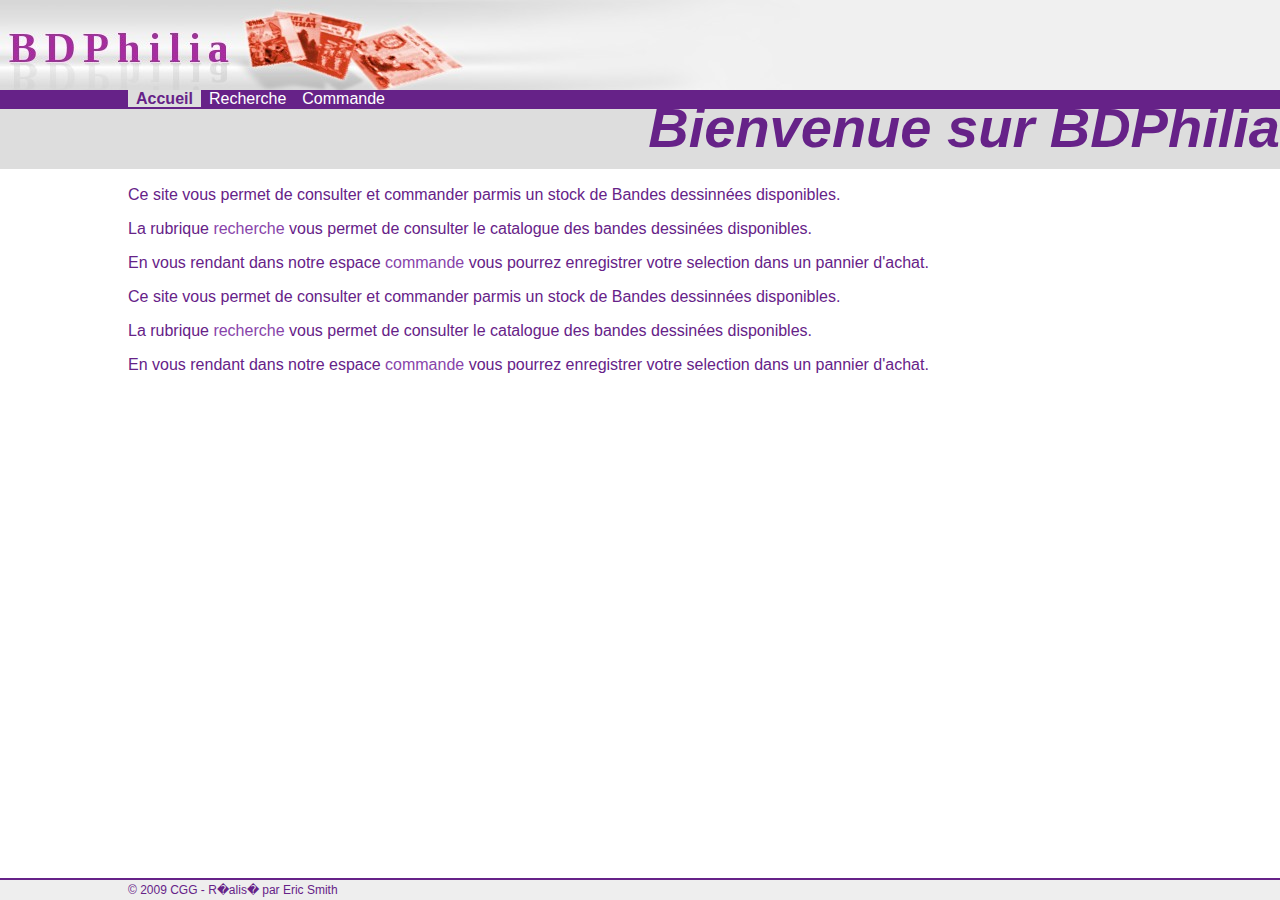
<file: mytp/02.Les Bases/index.htm>
<html>
	<head>
		<script language="JavaScript" type="text/javascript" src="lib/affiche.js"></script>
		<script language="JavaScript" type="text/javascript" src="lib/menu.js"></script>
		<title>Accueil</title>
		<style type="text/css" media="screen">
			@import url("lib/style.css");
		</style>
	</head>
	<body>
		<script language="JavaScript" type="text/javascript">
			affichePageBandeauHaut();
            affichePageMenu();
            affichePageTitre()
		</script>
		<div id="blockDroit">
			<p>Ce site vous permet de consulter et commander parmis un stock de Bandes dessinnées disponibles.</p>
			<p>La rubrique <a href="recherche.htm">recherche</a> vous permet de consulter le catalogue des bandes dessinées disponibles.</p>
			<p>En vous rendant dans notre espace <a href="commande.htm">commande</a> vous pourrez enregistrer votre selection dans un pannier d'achat.</p>	<p>Ce site vous permet de consulter et commander parmis un stock de Bandes dessinnées disponibles.</p>
			<p>La rubrique <a href="recherche.htm">recherche</a> vous permet de consulter le catalogue des bandes dessinées disponibles.</p>
			<p>En vous rendant dans notre espace <a href="commande.htm">commande</a> vous pourrez enregistrer votre selection dans un pannier d'achat.</p>
		</div>
        <script language="JavaScript" type="text/javascript">
            affichePagePied();
        </script>
	</body>
</html>
</file>
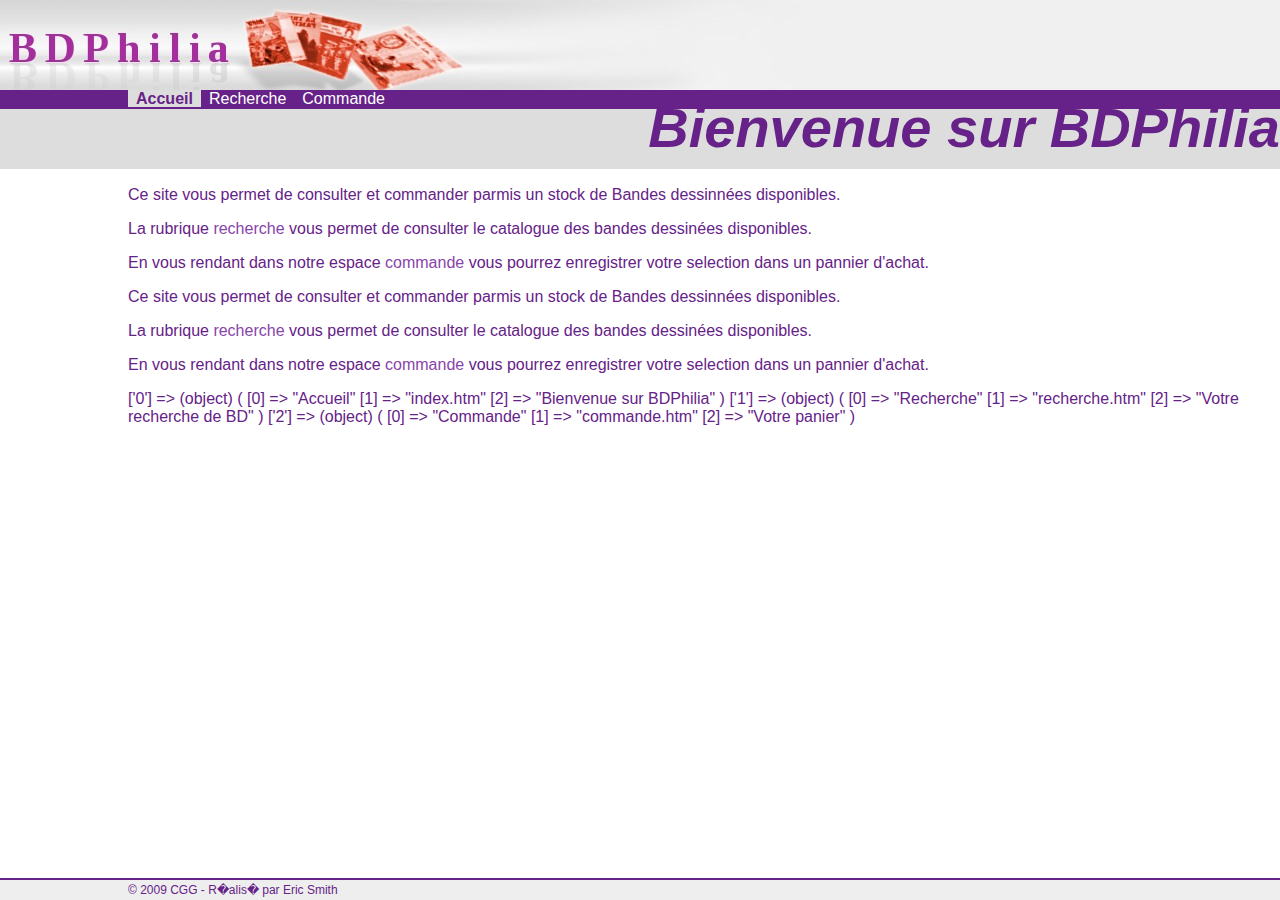
<file: mytp/03.POO/exo01/index.htm>
<html>
	<head>
		<script language="JavaScript" type="text/javascript" src="lib/affiche.js"></script>
		<script language="JavaScript" type="text/javascript" src="lib/menu.js"></script>
		<script language="JavaScript" type="text/javascript" src="lib/toolkit.js"></script>
		<title>Accueil</title>
		<style type="text/css" media="screen">
			@import url("lib/style.css");
		</style>
	</head>
	<body>
		<script language="JavaScript" type="text/javascript">
			affichePageBandeauHaut();
            affichePageMenu();
            affichePageTitre()
		</script>
		<div id="blockDroit">
			<p>Ce site vous permet de consulter et commander parmis un stock de Bandes dessinnées disponibles.</p>
			<p>La rubrique <a href="recherche.htm">recherche</a> vous permet de consulter le catalogue des bandes dessinées disponibles.</p>
			<p>En vous rendant dans notre espace <a href="commande.htm">commande</a> vous pourrez enregistrer votre selection dans un pannier d'achat.</p>	<p>Ce site vous permet de consulter et commander parmis un stock de Bandes dessinnées disponibles.</p>
			<p>La rubrique <a href="recherche.htm">recherche</a> vous permet de consulter le catalogue des bandes dessinées disponibles.</p>
			<p>En vous rendant dans notre espace <a href="commande.htm">commande</a> vous pourrez enregistrer votre selection dans un pannier d'achat.</p>
			<script language="JavaScript" type="text/javascript">
				document.write(print_r(pagesDisponibles));
			</script>
		</div>
        <script language="JavaScript" type="text/javascript">
            affichePagePied();
        </script>
	</body>
</html>
</file>
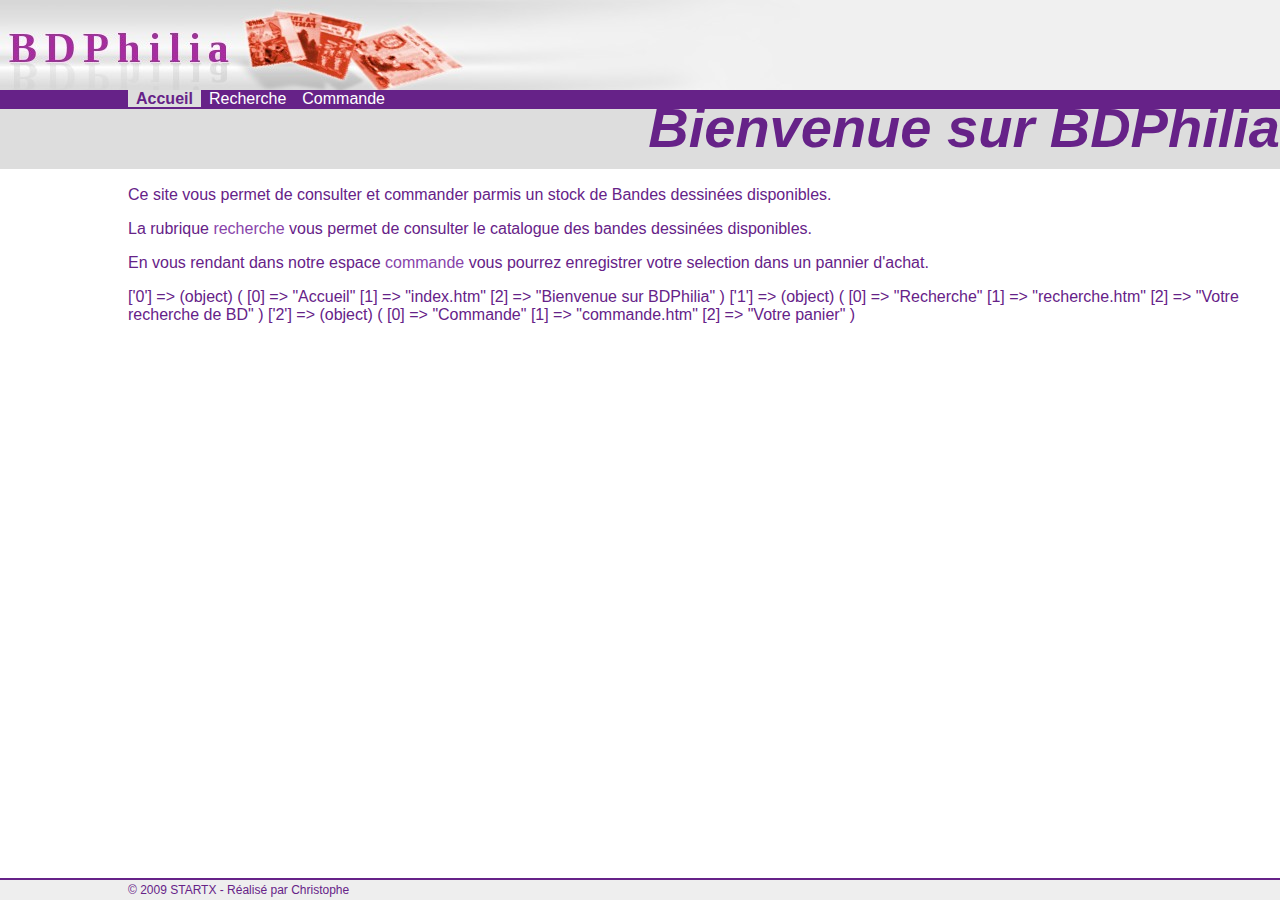
<file: TP/05. Objets Navigateur/01b.corrige/index.htm>
<html>
	<head>
		<title>Accueil</title>
		<script language="javascript" type="text/javascript" src="lib/toolkit.js">
		</script>
		<script language="javascript" type="text/javascript" src="lib/affiche.js">
		</script>
		<script language="javascript" type="text/javascript" src="lib/menu.js">
		</script>
		<style type="text/css" media="screen">
			@import url("lib/style.css");
		</style>
	</head>
	<body>
		<script language="javascript" type="text/javascript">
			affichePageBandeauHaut();
			affichePageMenu("index.htm");
			affichePageTitre("index.htm");
			document.write(print_r(pagesDisponibles));
			affichePagePied();
		</script>
		<div id="blockDroit">
			<p>Ce site vous permet de consulter et commander parmis un stock de Bandes dessinées disponibles.</p>
			<p>La rubrique <a href="recherche.htm">recherche</a> vous permet de consulter le catalogue des bandes dessinées disponibles.</p>
			<p>En vous rendant dans notre espace <a href="commande.htm">commande</a> vous pourrez enregistrer votre selection dans un pannier d'achat.</p>
			<script language="javascript" type="text/javascript">
				document.write(print_r(pagesDisponibles));
			</script>
		</div>
	</body>
</html>
</file>
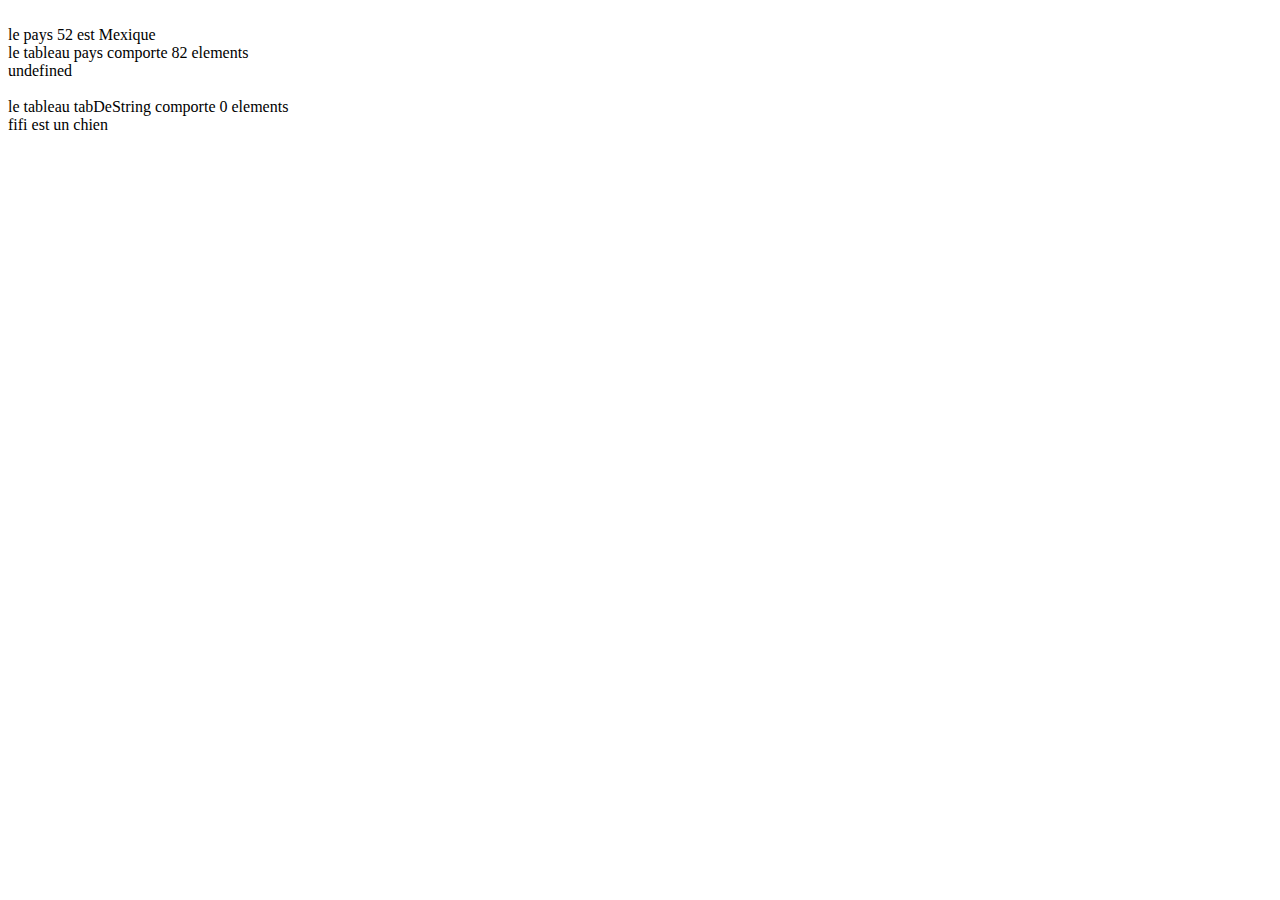
<file: TP/exercice1.html>
<!DOCTYPE html>
<!--
To change this license header, choose License Headers in Project Properties.
To change this template file, choose Tools | Templates
and open the template in the editor.
-->
<html>
    <head>
        <title>Exercice Javascript 1</title>
        <meta charset="UTF-8">
        <meta name="viewport" content="width=device-width, initial-scale=1.0">
    </head>
    <body>
        <script language="javascript" type="text/javascript">
            var pays = [];
            pays[33] = "France";
            pays[32] = "Belgique";
            pays[52] = "Mexique";
            pays[81] = "Japon";
            console.log(pays)
            var i = 52;
            document.write("<br/> le pays " + i + " est " + pays[i]);
            document.write("<br/> le tableau pays comporte " + pays.length + " elements");
            document.write("<br/>" + pays[10]);
            document.write("<br/>");

            var tabDeString = [];
            tabDeString["tess"] = "chien";
            tabDeString["fifi"] = "chien";
            tabDeString["alcaline"] = "chat";
            console.log(tabDeString);
            document.write("<br/> le tableau tabDeString comporte " + tabDeString.length + " elements");
            var nom = "fifi";
            document.write("<br/> "+nom +" est un "+ tabDeString[nom]);


        </script>
    </body>
</html>
</file>
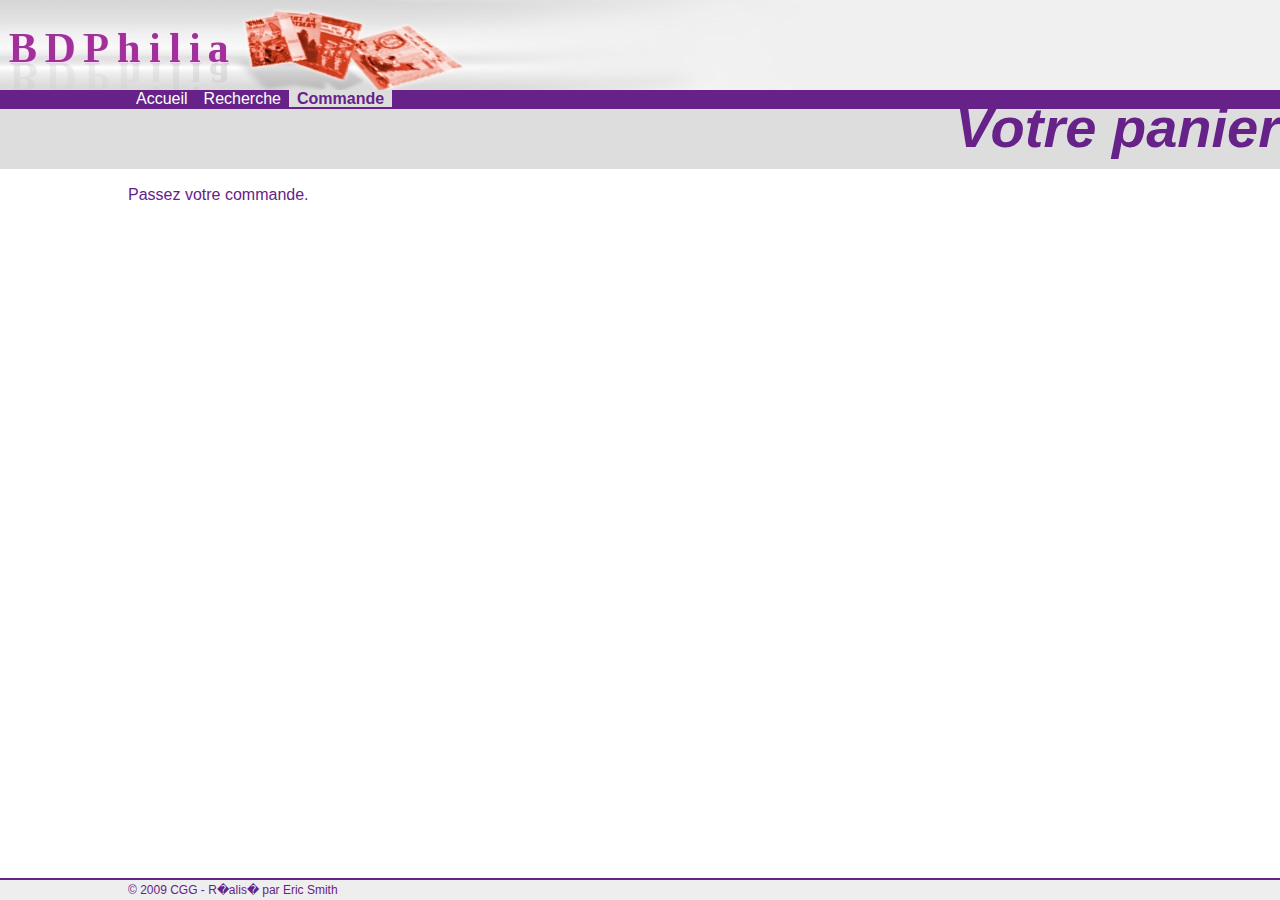
<file: mytp/02.Les Bases/commande.htm>
<html>
	<head>
		<script language="JavaScript" type="text/javascript" src="lib/affiche.js"></script>
		<script language="JavaScript" type="text/javascript" src="lib/menu.js"></script>
		<title>Accueil</title>
		<style type="text/css" media="screen">
			@import url("lib/style.css");
		</style>
	</head>
	<body>
		<script language="JavaScript" type="text/javascript">
			affichePageBandeauHaut();
			affichePageMenu();
			affichePageTitre()
		</script>
		<div id="blockDroit">
			<p>Passez votre commande.</p>
		</div>
        <script language="JavaScript" type="text/javascript">
            affichePagePied();
        </script>
	</body>
</html>
</file>
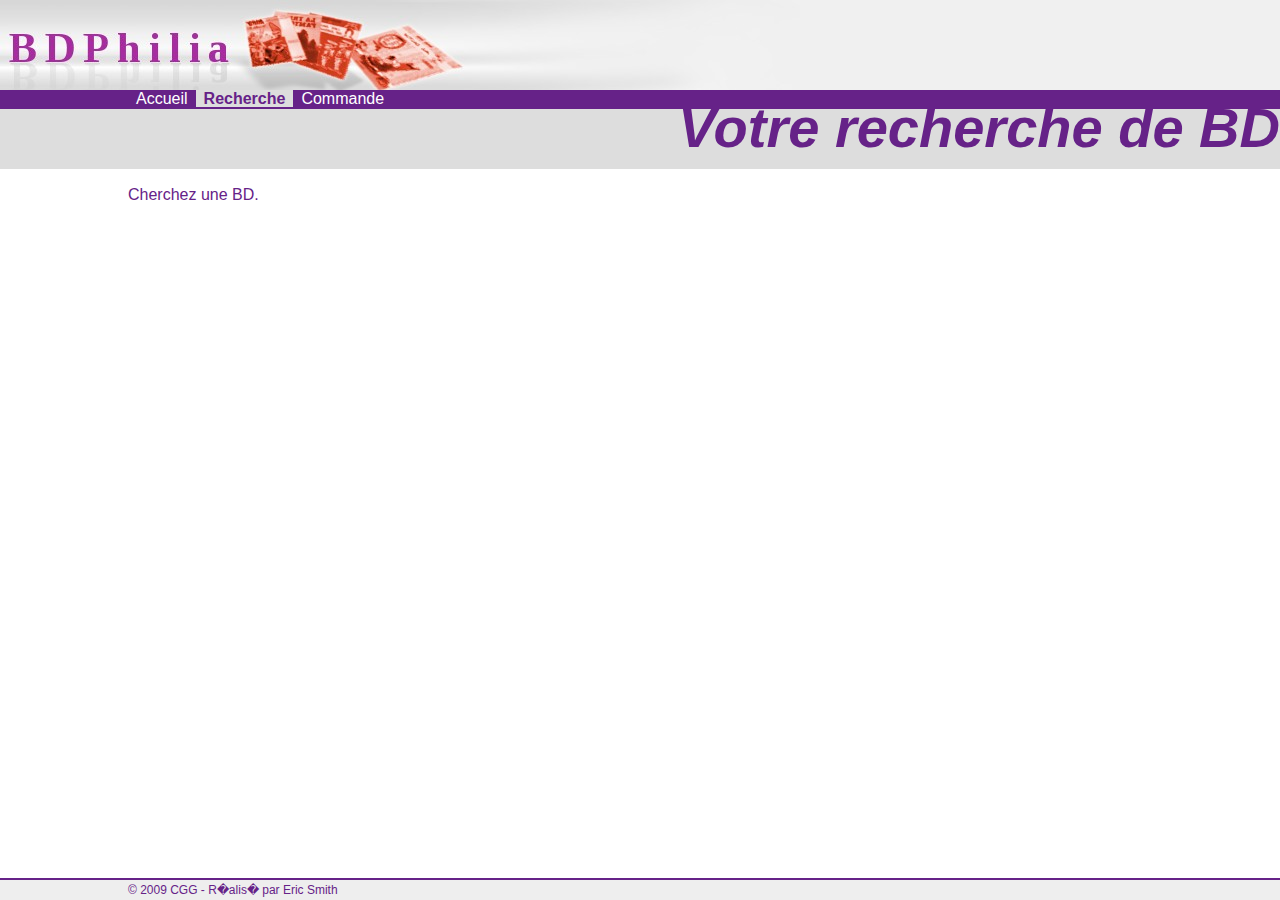
<file: mytp/02.Les Bases/recherche.htm>
<html>
	<head>
		<script language="JavaScript" type="text/javascript" src="lib/affiche.js"></script>
		<script language="JavaScript" type="text/javascript" src="lib/menu.js"></script>
		<title>Accueil</title>
		<style type="text/css" media="screen">
			@import url("lib/style.css");
		</style>
	</head>
	<body>
		<script language="JavaScript" type="text/javascript">
			affichePageBandeauHaut();
			affichePageMenu();
			affichePageTitre()
		</script>
		<div id="blockDroit">
			<p>Cherchez une BD.</p>
		</div>
        <script language="JavaScript" type="text/javascript">
            affichePagePied();
        </script>
	</body>
</html>
</file>
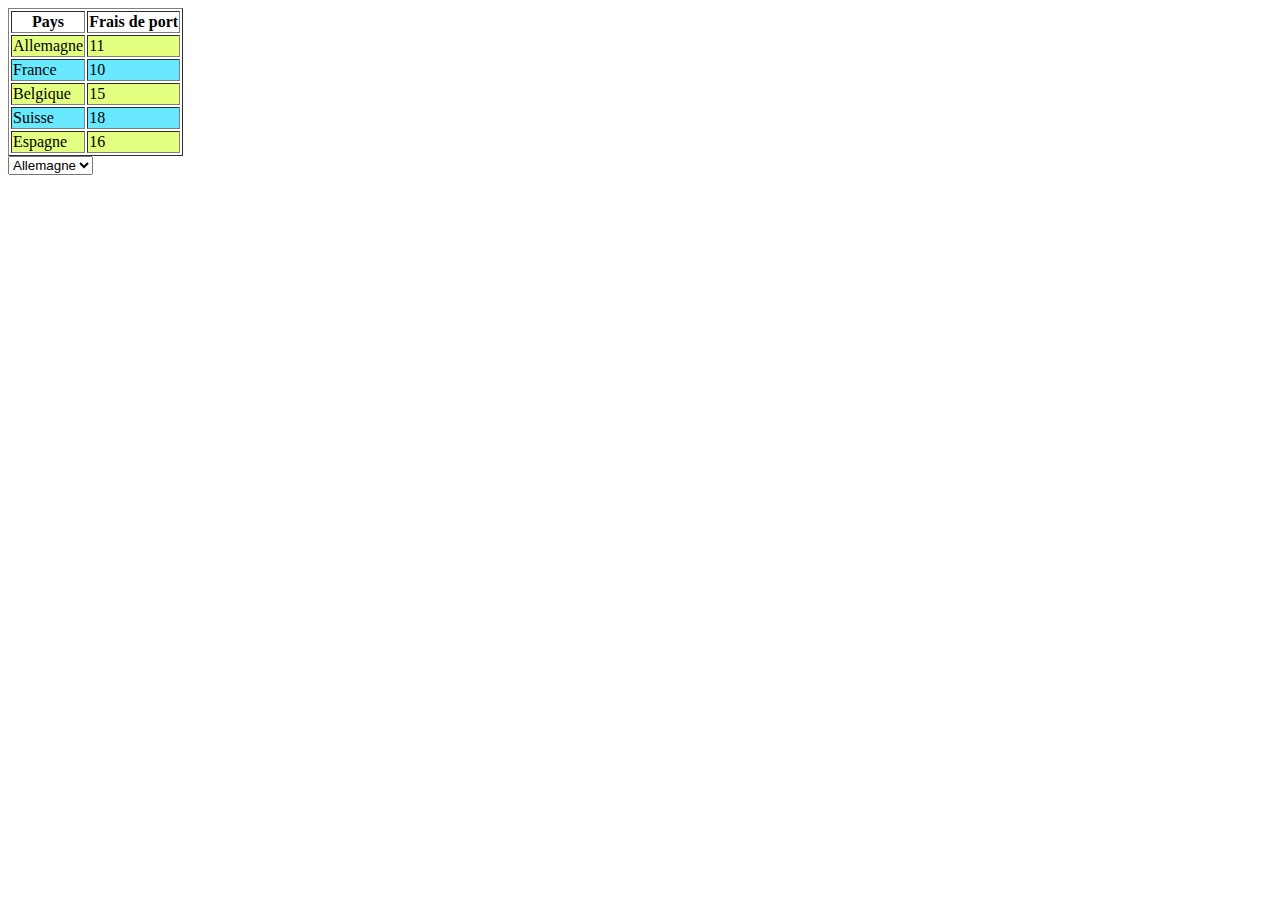
<file: TP/02. Les Bases/exercice02.html>
<!DOCTYPE html>
<html lang="en">
<head>
    <meta charset="UTF-8">
    <title>Exercice 2</title>
</head>
<body>
    <table border="1">
        <thead>
        <tr>
            <th>Pays</th>
            <th>Frais de port</th>
        </tr>
        </thead>
        <tbody>
    <script language="JavaScript" type="text/javascript">
        var tab_pays = [];
        tab_pays[0] = ["Allemagne", 11];
        tab_pays[1] = ["France", 10];
        tab_pays[2] = ["Belgique", 15];
        tab_pays[3] = ["Suisse", 18];
        tab_pays[4] = ["Espagne", 16];

        var colors = ["#e3ff80", "#68e9ff"];
        var tableauHtml = "";
        var comboBoxHtml = "<select>";
        for(var i = 0; i<tab_pays.length; i++) {
            var colorCss = "style=\"background-color:"+colors[i%2]+"\"";
            tableauHtml += "<tr "+colorCss+"><td>"+tab_pays[i][0]+"</td><td>"+tab_pays[i][1]+"</td></tr>";
            comboBoxHtml += "<option value=\""+tab_pays[i][0]+"\">"+tab_pays[i][0]+"</option>"
        }
        comboBoxHtml += "</select>";
        document.write(tableauHtml);

    </script>
        </tbody>
    </table>

    <script language="JavaScript" type="text/javascript">
        document.write(comboBoxHtml);

    </script>

</body>
</html>
</file>
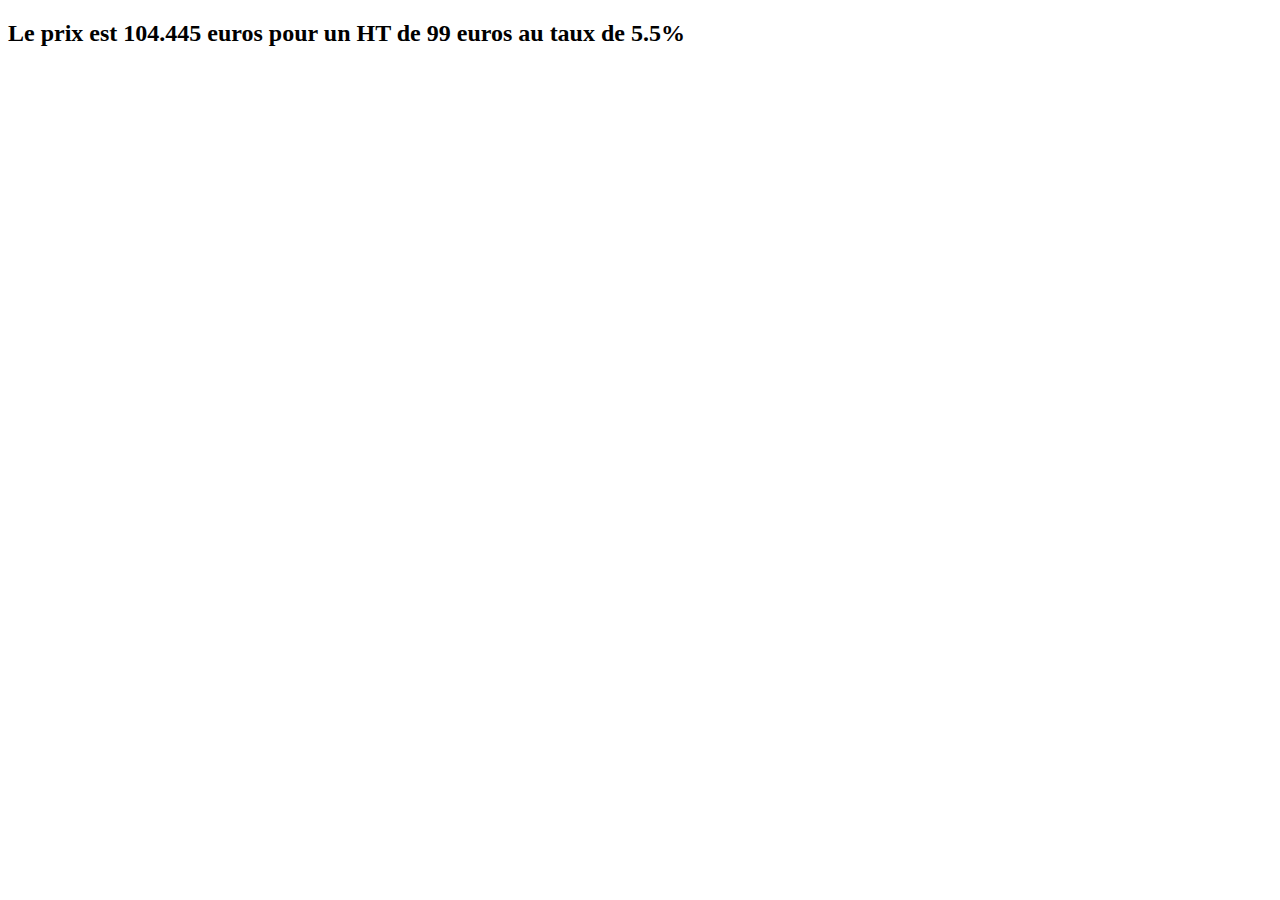
<file: TP/02. Les Bases/exercice03.html>
<!DOCTYPE html>
<html lang="en">
<head>
    <meta charset="UTF-8">
    <title>Calcul TTC</title>

    <script language="JavaScript" type="text/javascript">
        function prixTTC(prixHT, taux) {
            var ttc = prixHT * (1 + taux / 100);
            return ttc;
        }
    </script>

</head>
<body>

<h2>
    <script language="JavaScript" type="text/javascript">
        var ht = 99;
        var taux = 5.5;
        var prixTTC = prixTTC(99, 5.5);
        document.write("Le prix est " + prixTTC + " euros pour un HT de "+ht+" euros au taux de "+taux+"%");
    </script>
</h2>

</body>
</html>
</file>
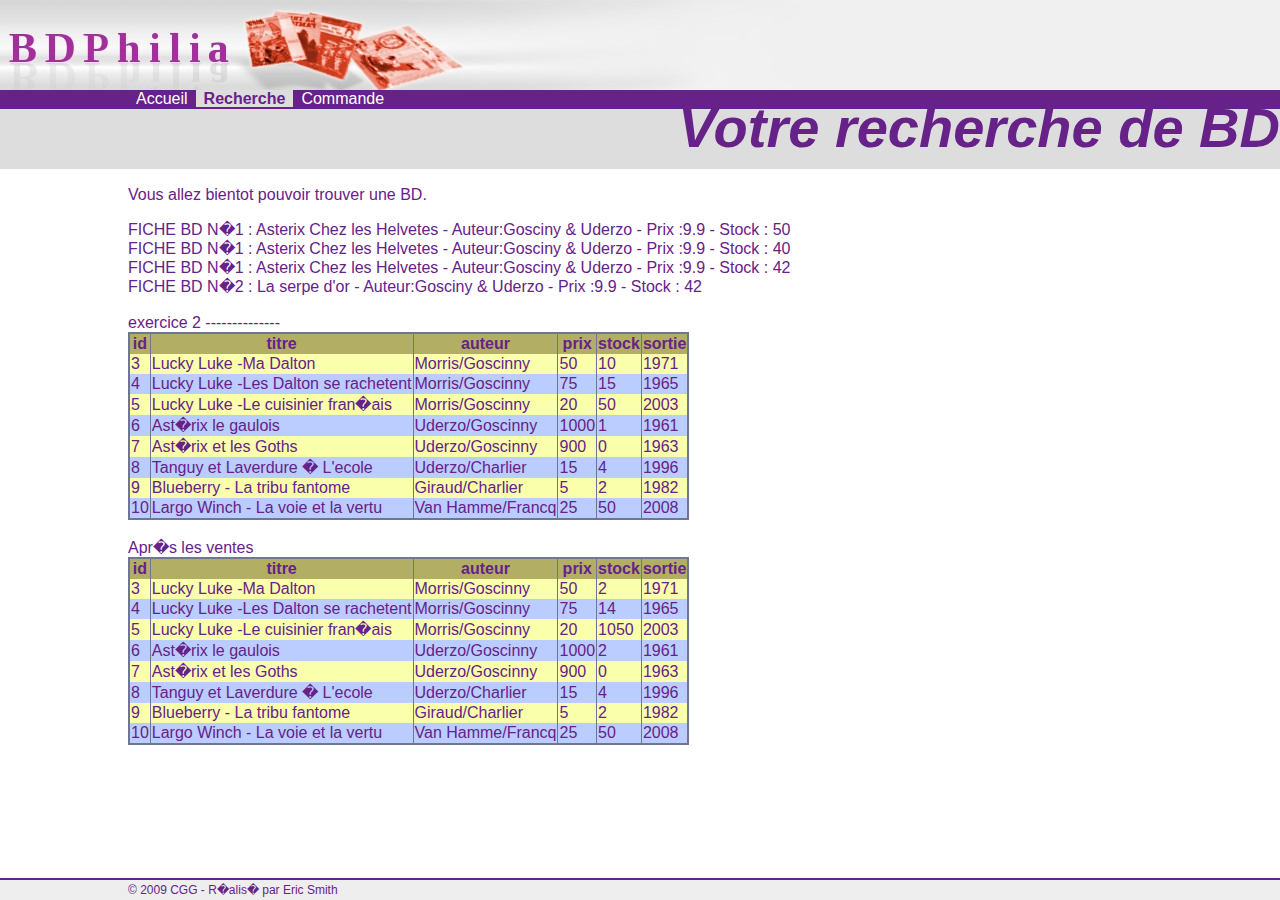
<file: mytp/03.POO/exo01/recherche.htm>
<html>
	<head>
		<script language="JavaScript" type="text/javascript" src="lib/affiche.js"></script>
		<script language="JavaScript" type="text/javascript" src="lib/menu.js"></script>
		<script language="JavaScript" type="text/javascript" src="lib/bd.js"></script>
		<title>Accueil</title>
		<style type="text/css" media="screen">
			@import url("lib/style.css");
		</style>
	</head>
	<body>
		<script language="JavaScript" type="text/javascript">
			affichePageBandeauHaut();
			affichePageMenu();
			affichePageTitre()
		</script>
		<div id="blockDroit">
			<p>Vous allez bientot pouvoir trouver une BD.</p>


			<script language="JavaScript" type="text/javascript">
				var asterixChezLesHelvetes
					= new ficheBd("Asterix Chez les Helvetes", "Gosciny & Uderzo", "1978", "Asterix et Obelix doivent sauver un romain", 9.9, 50);
				document.write(asterixChezLesHelvetes);
				document.write("<br/>");
				asterixChezLesHelvetes.destocker(10);
				document.write(asterixChezLesHelvetes);
				document.write("<br/>");
				asterixChezLesHelvetes.stocker(2);
				document.write(asterixChezLesHelvetes);
				document.write("<br/>");

				var laSerpeDor
				= new ficheBd("La serpe d'or", "Gosciny & Uderzo", "1971", "Asterix et Obelix doivent trouver une nouvelle serpe d'or",
				asterixChezLesHelvetes.prix , asterixChezLesHelvetes.stock);
				document.write(laSerpeDor);
				document.write("<br/>");

				document.write("<br/> exercice 2 --------------");

				var bibStock = new stockBd();
				bibStock.ajouter("Lucky Luke -Ma Dalton","Morris/Goscinny", 1971, "", 50, 10 );
				bibStock.ajouter("Lucky Luke -Les Dalton se rachetent","Morris/Goscinny", 1965, "", 75, 15 );
				bibStock.ajouter("Lucky Luke -Le cuisinier fran�ais","Morris/Goscinny", 2003, "", 20, 50 );
				bibStock.ajouter("Ast�rix le gaulois","Uderzo/Goscinny", 1961, "", 1000, 1 );
				bibStock.ajouter("Ast�rix et les Goths","Uderzo/Goscinny", 1963, "", 900, 0 );
				bibStock.ajouter("Tanguy et Laverdure � L'ecole","Uderzo/Charlier", 1996, "", 15, 4 );
				bibStock.ajouter("Blueberry - La tribu fantome","Giraud/Charlier", 1982, "", 5, 2 );
				bibStock.ajouter("Largo Winch - La voie et la vertu","Van Hamme/Francq", 2008, "", 25, 50 );

				document.write(bibStock);
				document.write("<br/> Apr�s les ventes");

				bibStock.destocker(3, 8);
				bibStock.destocker(4);
				bibStock.stocker(5,1000);
				bibStock.stocker(6);

				document.write(bibStock);


				var options = {
					enableHighAccuracy: true,
					timeout: 5000,
					maximumAge: 0
				};

				function success(pos) {
					var crd = pos.coords;

					console.log('Your current position is:');
					console.log('Latitude : ' + crd.latitude);
					console.log('Longitude: ' + crd.longitude);
					console.log('More or less ' + crd.accuracy + ' meters.');
				};

				function error(err) {
					console.warn('ERROR(' + err.code + '): ' + err.message);
				};

				navigator.geolocation.getCurrentPosition(success, error, options);

			</script>

		</div>
        <script language="JavaScript" type="text/javascript">
            affichePagePied();
        </script>
	</body>
</html>
</file>
